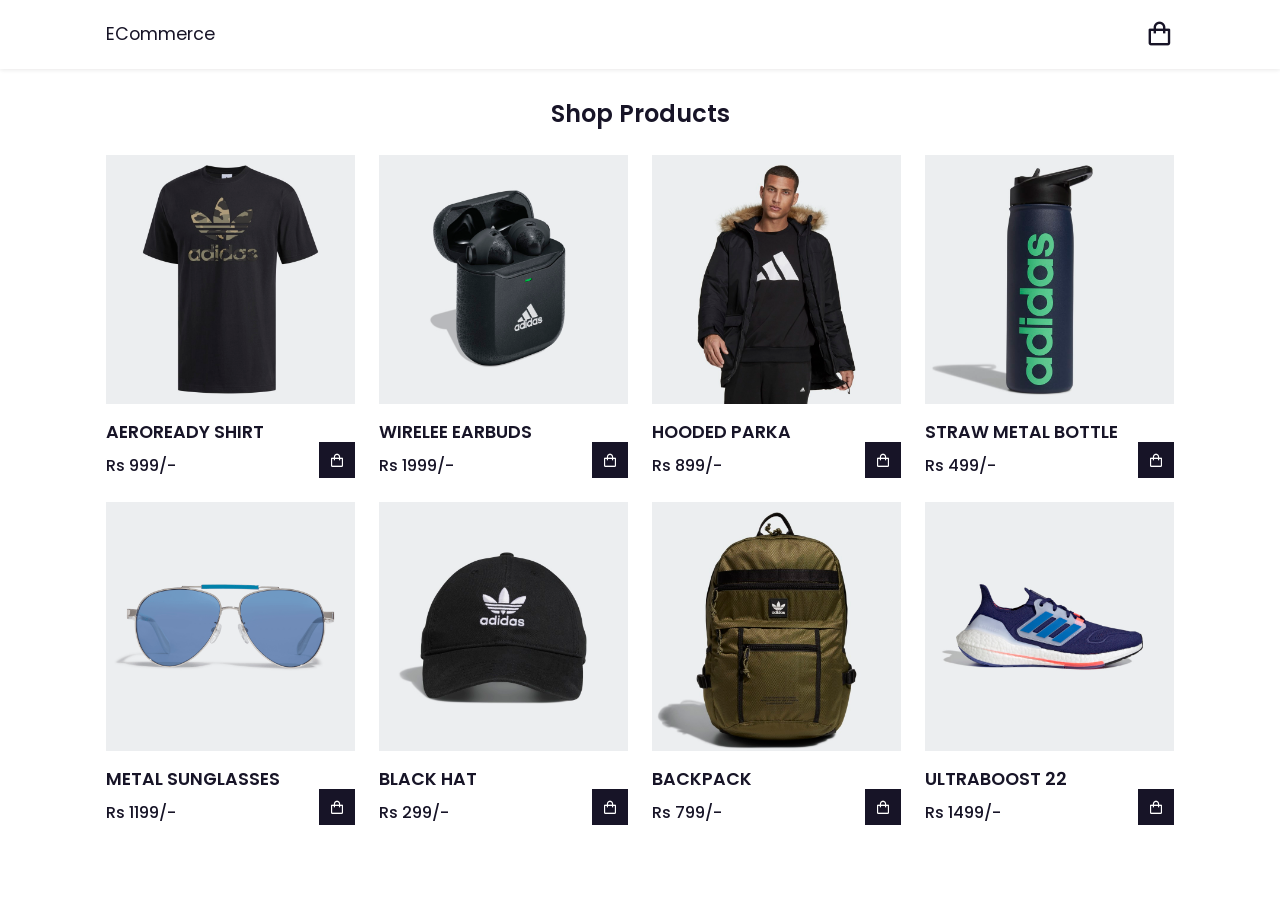
<file: index.html>
<!DOCTYPE html>
<html lang="en">
<head>
    <meta charset="UTF-8">
    <meta http-equiv="X-UA-Compatible" content="IE=edge">
    <meta name="viewport" content="width=device-width, initial-scale=1.0">
    <title>Ecommerce Shopping Website</title>
    <link rel="stylesheet" href="./style.css">
    <link href='https://unpkg.com/boxicons@2.1.4/css/boxicons.min.css' rel='stylesheet'>
</head>
<body>
    <!-- Header -->
    <header>
        <!-- nav -->
        <div class="nav container">
            <a href="#" class="logo">ECommerce</a>
            <!-- Cart Icon -->
            <i class='bx bx-shopping-bag' id="cart-icon"></i>
            <!-- Cart -->
            <div class="cart">
                <h2 class="cart-title">Your Cart</h2>
                <!-- Cart-content -->
                <div class="cart-content">
                    <div class="cart-box">
                       
                    </div>
                </div>
                <!-- Total -->
                <div class="total">
                    <div class="total-title">Total</div>
                    <div class="total-price">Rs 0/-</div>
                </div>
                <!-- Buy Button -->
                <button type="button" class="btn-buy">Buy Now</button>
                <!-- Cart Close -->
                <i class='bx bx-x' id="close-cart"></i>
            </div>
        </div>        
    </header>
    <!-- shop -->
    <section class="shop container">
        <h2 class="section-title">Shop Products</h2>
        <!-- Content -->
        <div class="shop-content">
            <!-- Box-1 -->
            <div class="product-box">
                <img src="assets/product1.jpg" alt="" class="product-img">
                <h2 class="product-title">AEROREADY SHIRT</h2>
                <span class="price">Rs 999/-</span>
                <i class='bx bx-shopping-bag add-cart'></i>
            </div>
            <!-- Box-2 -->
            <div class="product-box">
                <img src="assets/product2.jpg" alt="" class="product-img">
                <h2 class="product-title">WIRELEE EARBUDS</h2>
                <span class="price">Rs 1999/-</span>
                <i class='bx bx-shopping-bag add-cart'></i>
            </div>
            <!-- Box-3 -->
            <div class="product-box">
                <img src="assets/product3.jpg" alt="" class="product-img">
                <h2 class="product-title">HOODED PARKA</h2>
                <span class="price">Rs 899/-</span>
                <i class='bx bx-shopping-bag add-cart'></i>
            </div>
            <!-- Box-4 -->
            <div class="product-box">
                <img src="assets/product4.jpg" alt="" class="product-img">
                <h2 class="product-title">STRAW METAL BOTTLE</h2>
                <span class="price">Rs 499/-</span>
                <i class='bx bx-shopping-bag add-cart'></i>
            </div>
            <!-- Box-5 -->
            <div class="product-box">
                <img src="assets/product5.jpg" alt="" class="product-img">
                <h2 class="product-title">METAL Sunglasses</h2>
                <span class="price">Rs 1199/-</span>
                <i class='bx bx-shopping-bag add-cart'></i>
            </div>
            <!-- Box-6 -->
            <div class="product-box">
                <img src="assets/product6.jpg" alt="" class="product-img">
                <h2 class="product-title">BLACK HAT</h2>
                <span class="price">Rs 299/-</span>
                <i class='bx bx-shopping-bag add-cart'></i>
            </div>
            <!-- Box-7 -->
            <div class="product-box">
                <img src="assets/product7.jpg" alt="" class="product-img">
                <h2 class="product-title">BACKPACK</h2>
                <span class="price">Rs 799/-</span>
                <i class='bx bx-shopping-bag add-cart'></i>
            </div>
            <!-- Box-8 -->
            <div class="product-box">
                <img src="assets/product8.jpg" alt="" class="product-img">
                <h2 class="product-title">ULTRABOOST 22</h2>
                <span class="price">Rs 1499/-</span>
                <i class='bx bx-shopping-bag add-cart'></i>
            </div>
        </div>
    </section>
    <script src="Main.js"></script>
</body>
</html>
</file>
<file: style.css>
@import url('https://fonts.googleapis.com/css2?family=Poppins:wght@400;500;600;700&display=swap');
*{
    font-family: 'Poppins', sans-serif;
    margin: 0;
    padding:0;
    scroll-padding-top: 2rem;
    scroll-behavior: smooth;
    box-sizing: border-box;
    list-style: none;
    text-decoration: none;
}
:root{
    --main-color:#fd4646 ;
    --text-color:#171427 ;
    --bg-color:#fff ;
}
img{
    width: 100%;
}
body{
    color: var(--text-color);
}
.container{
    max-width: 1068px;
    margin: auto;
    width: 100%;
}
section{
    padding: 4rem 0 3rem;
}
header{
    position: fixed;
    top: 0;
    left: 0;
    width: 100%;
    background:var(--bg-color);
    box-shadow:0 1px 4px hsl(0 4% 15% / 10%);
    z-index : 100;
}
.nav{
    display: flex;
    align-items: center;
    justify-content: space-between;
    padding: 20px 0;
}
.logo{
    font-size: 1.1rem;
    color:var(--text-color);
    font-weight: 400;
}
#cart-icon{
    font-size: 1.8rem;
    cursor: pointer;
}
/* Cart */
.cart{
    position: fixed;
    top: 0;
    right: -100%;
    width: 360px;
    min-height: 100vh;
    padding: 20px;
    background: var(--bg-color);
    box-shadow: -2px 0 4px hsl(0 4% 15% / 10%);
    transition: 0.3s;
}
.cart.active{
    right: 0;
}
.cart-title{
    text-align: center;
    font-size: 1.5rem;
    font-weight: 600;
    margin-top: 2rem;
}
.cart-box{
    display: grid;
    grid-template-columns: 32% 50% 18%;
    align-items: center;
    gap: 1rem;
    margin-top: 1rem;
}
.cart-img{
    width: 100px;
    height: 100px;
    object-fit: contain;
    padding: 10px;
}
.detail-box{
    display: grid;
    row-gap: 0.5rem;
}
.cart-product-title{
    font-size: 1.5rem;
    text-transform: uppercase;
}
.cart-price{
    font-weight: 500;
}
.cart-quantity{
    border: 1px solid var(--text-color);
    outline-color: var(--main-color);
    width: 2.4rem;
    text-align: center;
    font-size: 1rem;
}
.cart-remove{
        font-size: 24px;
        color: var(--main-color);
        cursor: pointer;
}
.total{
    display: flex;
    justify-content: flex-end;
    margin-top: 1.5rem;
    border-top: 1px solid var(--text-color);
}
.total-titlt{
    font-size:1rem;
    font-weight: 600;
}
.total-price{
    margin-left: 0.5rem ;
}
.btn-buy{
    display: flex;
    margin: 1.5rem auto 0 auto;
    padding: 12px 20px;
    border: none;
    background: var(--main-color);
    color: var(--bg-color);
    font-size: 1rem;
    font-weight: 500;
    cursor: pointer;
}
.btn-buy:hover{
    background: var(--text-color);
}
#close-cart{
    position: absolute;
    top: 1rem;
    right: 0.8rem;
    font-size: 2rem;
    color: var(--text-color);
    cursor: pointer;
}
.section-title{
    font-size: 1.5rem;
    font-weight: 600;
    text-align: center;
    margin-bottom: 1.5rem;
}
.shop{
    margin-top: 2rem;
}
.shop-content{
    display: grid;
    grid-template-columns: repeat(auto-fit, minmax(220px, auto)); 
    gap: 1.5rem;
}
.product-box{
    position: relative;
}
.product-box:hover{
    padding: 10px;
    border:1px solid var(--text-color);
    transition: 0.4s;
}
.product-img{
    width: 100%;
    height: auto;
    margin-bottom: 0.5rem;
}
.product-title{
    font-size: 1.1rem;
    font-weight: 600;
    text-transform: uppercase;
    margin-bottom: 0.5rem;
}
.price{
    font-weight: 500;
}
.add-cart{
    position: absolute;
    bottom: 0;
    right: 0;
    background: var(--text-color);
    color: var(--bg-color);
    padding: 10px;
    cursor: pointer;
}    
.add-cart:hover{
    background: hsl(249, 32%, 17%)
}

/*Breakpoints / Making Resopnsive */
@media(max-width:1080px){
    .nav{
        padding: 15px;
    }
    section{
        padding: 3rem 0 2rem;
    }
    .container{
        margin: 0 auto;
        width: 90%;
    }
    .shop{
        margin-top: 2rem !important;
    }
}
@media(max-width:400px){
    .nav{
        padding: 11px;
    }
    .logo{
        font-size: 1rem;
    }
    .cart{
        width: 320px;
    }
}
@media(max-width:360px){
    .shop{
        margin-top: 1rem !important;
    } 
    .cart{
        width: 280px;
    }
}
</file>
